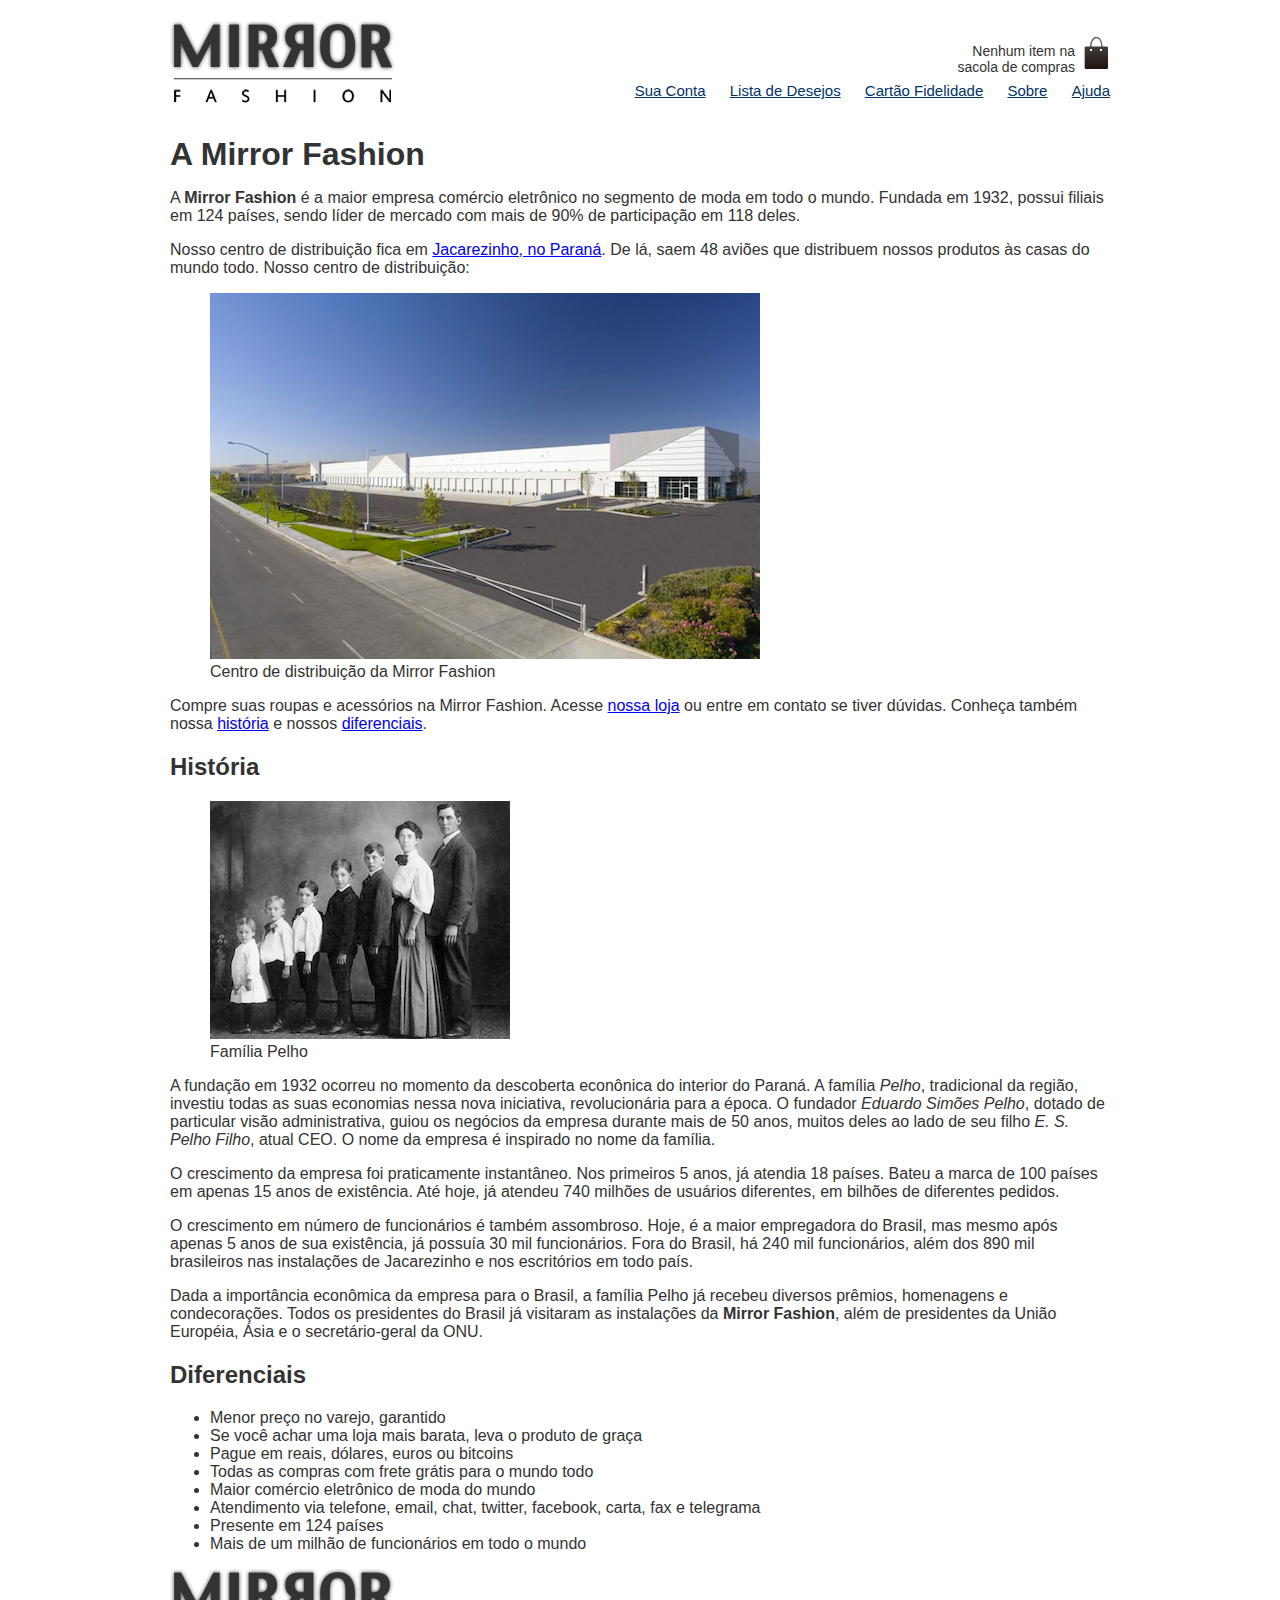
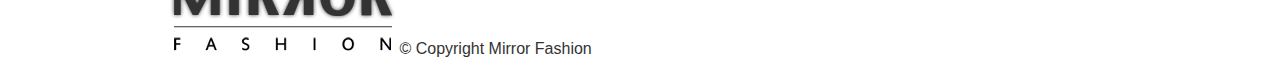
<file: sobre.html>
<!DOCTYPE html>
<html>
    <head>
        <meta charset="utf-8">
        <title>Sobre a Mirror Fashion</title>
        <link rel="stylesheet" href="css/estilos.css">

<!--        <style>
            p {
                background-color: yellow;
                color: blue;
            }
        </style>
-->
            
    </head>
    <body class="container">
            <header class="container">
                    <!--[if	lt	IE	9]>
                    <script	src="//html5shiv.googlecode.com/svn/trunk/html5.js"></script>
                    <![endif]-->
                    <h1><a href="index.html"><img src="img/logo.png" alt="Mirror Fashion"></a></h1>
            
                    <p class="sacola">
                        Nenhum item na sacola de compras
                    </p>
            
                    <nav class="menu-opcoes">
                        <ul>
                            <li><a href="#">Sua Conta</a></li>
                            <li><a href="#">Lista de Desejos</a></li>
                            <li><a href="#">Cartão Fidelidade</a></li>
                            <li><a href="sobre.html">Sobre</a></li>
                            <li><a href="#">Ajuda</a></li>
                        </ul>
                    </nav>
            
                </header>
        <h1 class="container">A Mirror Fashion</h1>

<p>A <strong>Mirror Fashion</strong> é a maior empresa comércio eletrônico no segmento de moda em todo o mundo. 
Fundada em 1932, possui filiais em 124 países, sendo líder de mercado com mais de 90% de 
participação em 118 deles.
</p>
<p>
Nosso centro de distribuição fica em <a href="https://maps.google.com.br/?q=Jacarezinho">Jacarezinho, no Paraná</a>. De lá, saem 48 aviões que 
distribuem nossos produtos às casas do mundo todo. Nosso centro de distribuição:
</p>
<figure id="centro-distribuicao">
        <img src="img/centro-distribuicao.png">
        <figcaption>Centro de distribuição da Mirror Fashion</figcaption>
</figure>
<p>
Compre suas roupas e acessórios na Mirror Fashion. Acesse <a href="index.html">nossa loja</a> ou entre em contato 
se tiver dúvidas. Conheça também nossa <a href="#historia">história</a> e nossos <a href="#diferenciais">diferenciais</a>.
</p>


<h2 id="historia">História</h2>

<figure id="familia-pelho">
    <img src="img/familia-pelho.jpg">
    <figcaption>Família Pelho</figcaption>
</figure>

<p>
A fundação em 1932 ocorreu no momento da descoberta econônica do interior do Paraná. A 
família <em>Pelho</em>, tradicional da região, investiu todas as suas economias nessa nova iniciativa, 
revolucionária para a época. O fundador <em>Eduardo Simões Pelho</em>, dotado de particular visão 
administrativa, guiou os negócios da empresa durante mais de 50 anos, muitos deles ao lado 
de seu filho <em>E. S. Pelho Filho</em>, atual CEO. O nome da empresa é inspirado no nome da família.
</p>
<p>
O crescimento da empresa foi praticamente instantâneo. Nos primeiros 5 anos, já atendia 18 países. 
Bateu a marca de 100 países em apenas 15 anos de existência. Até hoje, já atendeu 740 milhões 
de usuários diferentes, em bilhões de diferentes pedidos.
</p>
<p>
O crescimento em número de funcionários é também assombroso. Hoje, é a maior empregadora do 
Brasil, mas mesmo após apenas 5 anos de sua existência, já possuía 30 mil funcionários. Fora do 
Brasil, há 240 mil funcionários, além dos 890 mil brasileiros nas instalações de Jacarezinho e 
nos escritórios em todo país.
</p>
<p>
Dada a importância econômica da empresa para o Brasil, a família Pelho já recebeu diversos prêmios, 
homenagens e condecorações. Todos os presidentes do Brasil já visitaram as instalações da <strong>Mirror 
Fashion</strong>, além de presidentes da União Européia, Ásia e o secretário-geral da ONU.
</p>
<h2 id="diferenciais">Diferenciais</h2>
<ul>
    <li>Menor preço no varejo, garantido</li>
    <li>Se você achar uma loja mais barata, leva o produto de graça</li>
    <li>Pague em reais, dólares, euros ou bitcoins</li>
    <li>Todas as compras com frete grátis para o mundo todo</li>
    <li>Maior comércio eletrônico de moda do mundo</li>
    <li>Atendimento via telefone, email, chat, twitter, facebook, carta, fax e telegrama</li>
    <li>Presente em 124 países</li>
    <li>Mais de um milhão de funcionários em todo o mundo</li>
</ul>

</ul>


<div id="rodape">
    <img src="img/logo.png">
    &COPY; Copyright Mirror Fashion
</div>

    </body>
</html>
</file>
<file: css/estilos.css>
.sacola {
    background: url(../img/sacola.png) no-repeat top right;
    font-size: 14px;
    padding-right: 35px;
    text-align: right;
    width: 140px;
}

.menu-opcoes ul {
    font-size: 15px;
}

.menu-opcoes a {
    color: #003366;
}

body {
    color: #333333;
    font-family: "Lucida Sans Unicode", "Lucida Grande", sans-serif;
}

.menu-opcoes ul li {
    display: inline;
    margin-left: 20px;
}

.sacola {   
    position: absolute;
    top: 0;
    right: 0;
    padding-top: 8px;
}

.container {
    margin: 0 auto;
    width: 940px;
}

.logotipo {
    position: relative;
    top: 20px;
    left: 50px;
}

header {
    position: relative;
}

.menu-opcoes {
    position: absolute;
    bottom: 0;
    right: 0;
}

.busca,
.menu-departamentos {
    background-color: #dcdcdc;
    font-weight: bold;
    text-transform: uppercase;
    margin-right: 10px;
    width: 230px;
}

.menu-departamentos {
    clear: left;
}

.busca h2,
.busca form,
.menu-departamentos h2 {
    margin: 10px;
}

.busca,
.menu-departamentos {
    float: left;
}

.menu-departamentos {
    clear: left;
}

.menu-departamentos li {
    background-color: white;
    margin-bottom: 1px;
    padding: 5px 10px;    
    list-style-type:none;
}

.menu-departamentos ul {
    padding: 0px 0px 0px 0px;
}

.menu-departamentos a {
    color: #333333;
    text-decoration: none;
}

.busca input {
    vertical-align: middle;
}

.busca input[type=search] {
    width: 170px;
}

.destaque {
    margin-top: 10px;
}

.menu-departamentos {
    margin-top: 10px;
    padding-bottom: 10px;
}

.painel {
    margin: 10px 0;
    padding: 10px;
    width: 445px;
}

.novidades {
    float: left;
}

.mais-vendidos {
    float: right;
}

.painel li {
    display: inline-block;
    vertical-align: top;
    width: 140px;
    margin: 2px;
    padding-bottom: 10px;    
}

.painel h2 {
    font-size: 24px;
    font-weight: bold;
    text-transform: uppercase;

    margin-bottom: 10px;
}

.painel a {
    color: #333;
    font-size: 14px;
    text-align: center;
    text-decoration: none;
}

.novidades {
    background-color: #f5dcdc;
}

.mais-vendidos {
    background-color: #dcdcf5;
}

.facebook {
    /* tamanho do elemento = imagem */
    height: 55px;
    width: 85px;

    /* imagem de fundo */
    background-image: url(../img/facebook.png);

    /* retirando o texto da frente  */
    text-indent: -9999px;
}

footer {
    background-image: url(../img/fundo-rodape.png);
}

.social a {
    /* tamanho da imagem */
    height: 32px;
    width: 32px;

    /* image replacement */
    display: block;
    text-indent: -9999px;
}

.social a[href*="facebook.com"] {
    background-image: url(../img/facebook.png);
}

.social a[href*="twitter.com"] {
    background-image: url(../img/twitter.png);
}

.social a[href*="plus.google.com"] {
    background-image: url(../img/googleplus.png);
}

footer {
    clear: both;
    padding: 20px 0;
}

footer .container {
    position: relative;
}

.social {
    position: absolute;
    top: 12px;
    right: 0;
}

.social li {
    float: left;
    margin-left: 25px;
    list-style-type:none;
}
</file>
